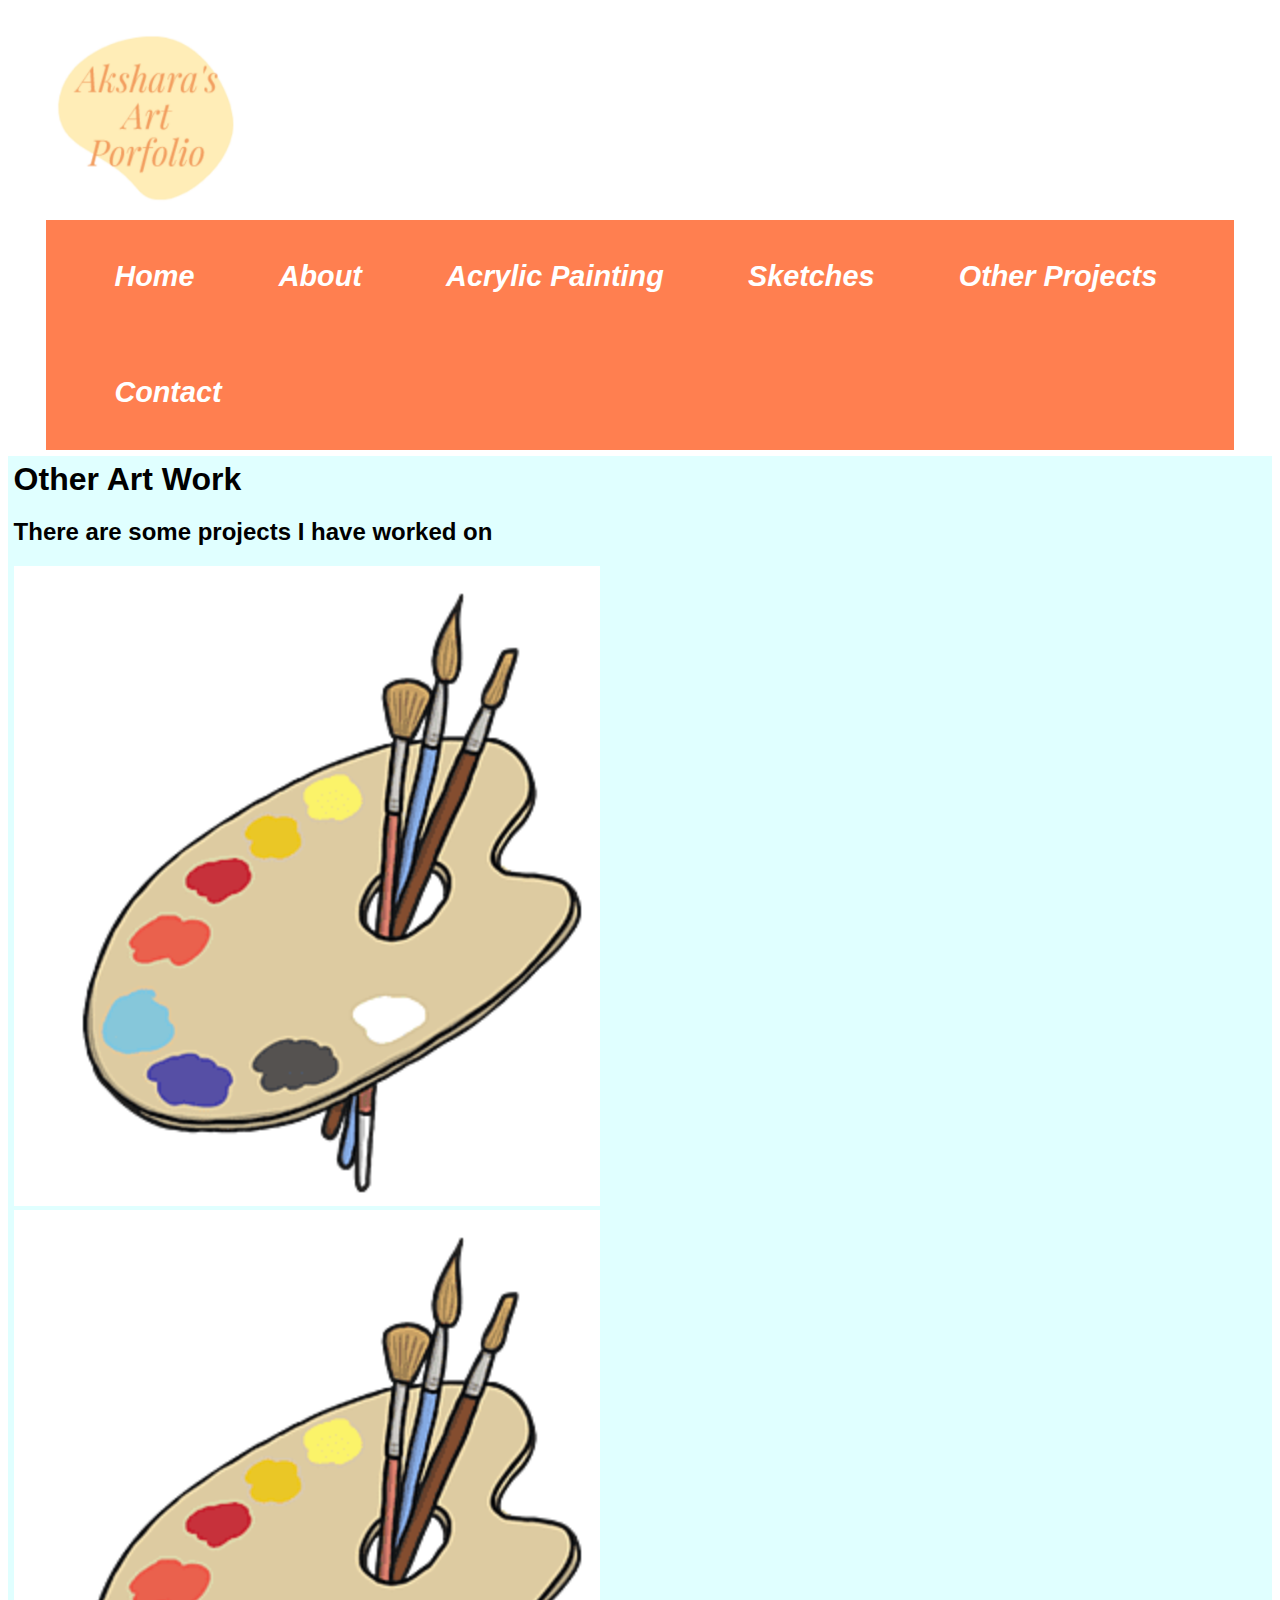
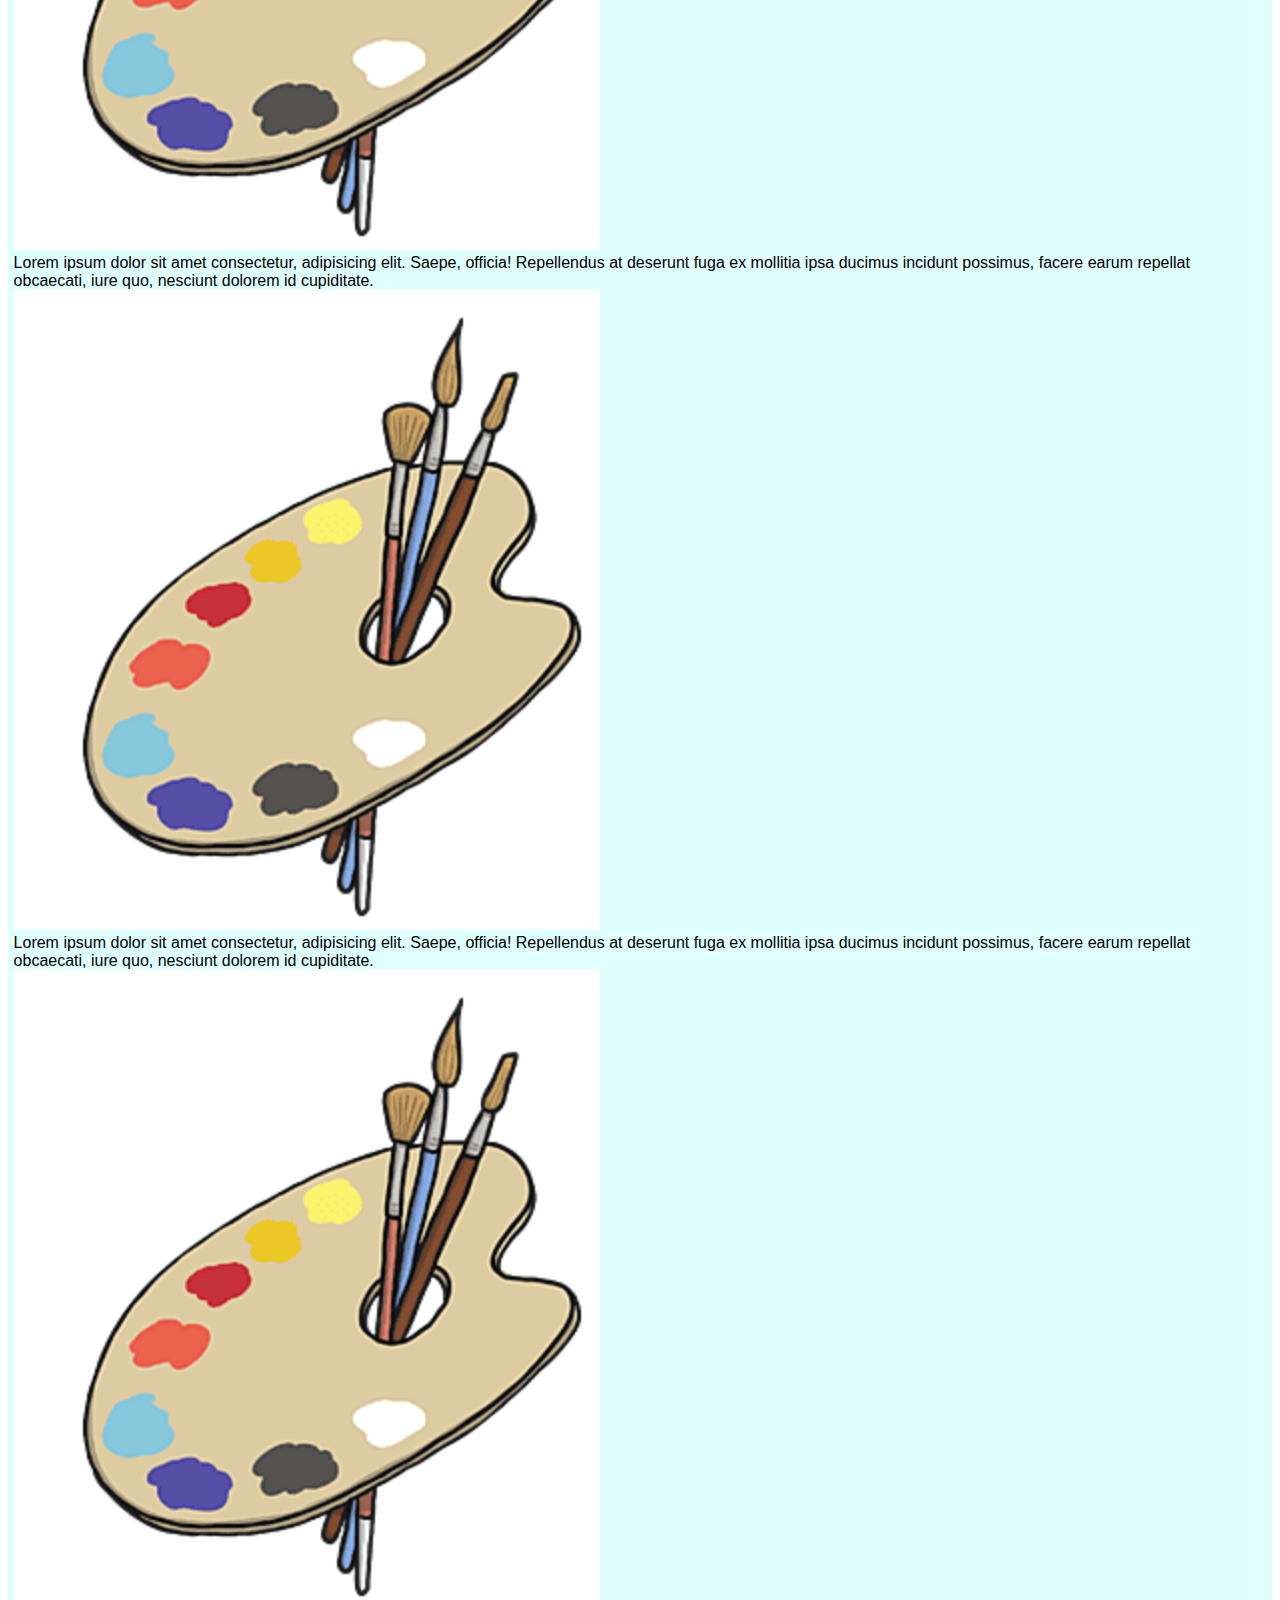
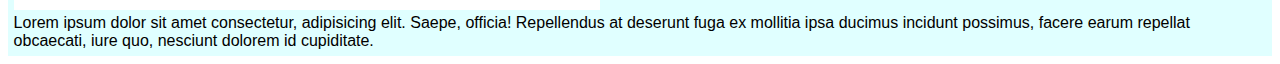
<file: others.html>
<!DOCTYPE html>
<html lang="en">
<head>
   <meta charset="UTF-8">
   <meta http-equiv="X-UA-Compatible" content="IE=edge">
   <meta name="viewport" content="width=, initial-scale=1.0">
   <title>Akshara's Art Portfolio</title>
   
   <link rel="stylesheet" href="style.css">
</head>
<body>
   
   
<header>
   
   <div class=" logo"><a href="#"><img src= "images 2.0/logo.png" alt="Image" height="200" width="200"></a>
      <nav>
         <ul>
         <li><a href="index.html">Home</a></li>
         <li><a href="about.html">About</a></li>
         <li><a href="acrylic.html">Acrylic Painting</a></li>
         <li><a href="sketches.html">Sketches</a></li>
         <li><a href="others.html">Other Projects</a></li>
         <li><a href="contact.html">Contact</a></li>
      </ul>
         
      </nav>
   </div>
</header>
  
   <section class="hero">
      <div class="hero-container">
           <title>European Travel Urban Destination</title>
          
            
           </style>
         </head>
         <body>
          <div class="thing">
         <header>
            <h1>Other Art Work</h1>
         <h2>There are some projects I have worked on</h2>
         
               <div class="hero">
                  <img src="images 2.0/Paint brushes.png"
               </div>
            </main>
            <aside>
               <div class="left"><img src="images 2.0/Paint brushes.png">
               </div>
            </aside>
            <footer>
               Lorem ipsum dolor sit amet consectetur, adipisicing elit. Saepe, officia! Repellendus at deserunt fuga ex mollitia ipsa ducimus incidunt possimus, facere earum repellat obcaecati, iure quo, nesciunt dolorem id cupiditate.
            </footer>
               <div class="middle"><img src="images 2.0/Paint brushes.png" alt="acrylic painting">
               </div>
            </aside>
            <footer>
               Lorem ipsum dolor sit amet consectetur, adipisicing elit. Saepe, officia! Repellendus at deserunt fuga ex mollitia ipsa ducimus incidunt possimus, facere earum repellat obcaecati, iure quo, nesciunt dolorem id cupiditate.
            </footer>
               <div class="right"><img src="images 2.0/Paint brushes.png"alt="acrylic painting">
               </div>
            </aside>
            <footer>
               Lorem ipsum dolor sit amet consectetur, adipisicing elit. Saepe, officia! Repellendus at deserunt fuga ex mollitia ipsa ducimus incidunt possimus, facere earum repellat obcaecati, iure quo, nesciunt dolorem id cupiditate.
            </footer>
          </div>
         </body>
         </html>
</file>
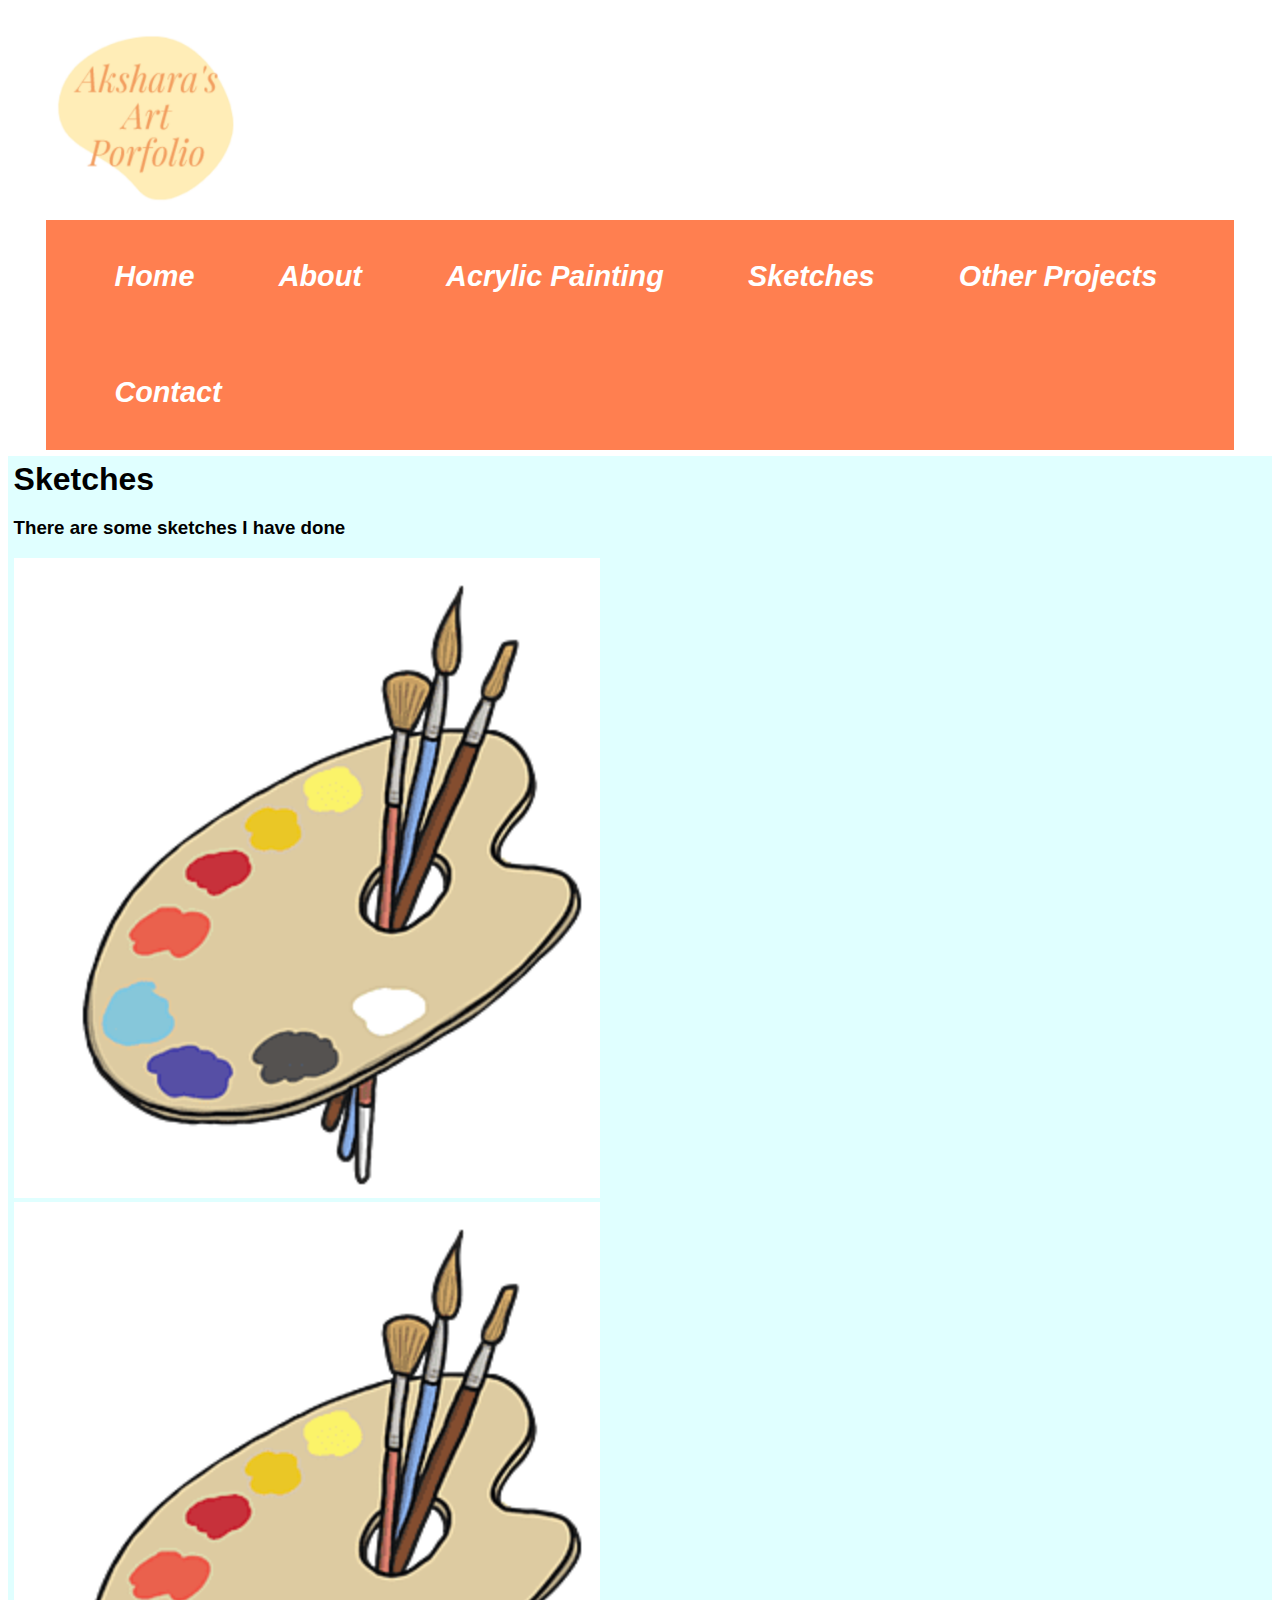
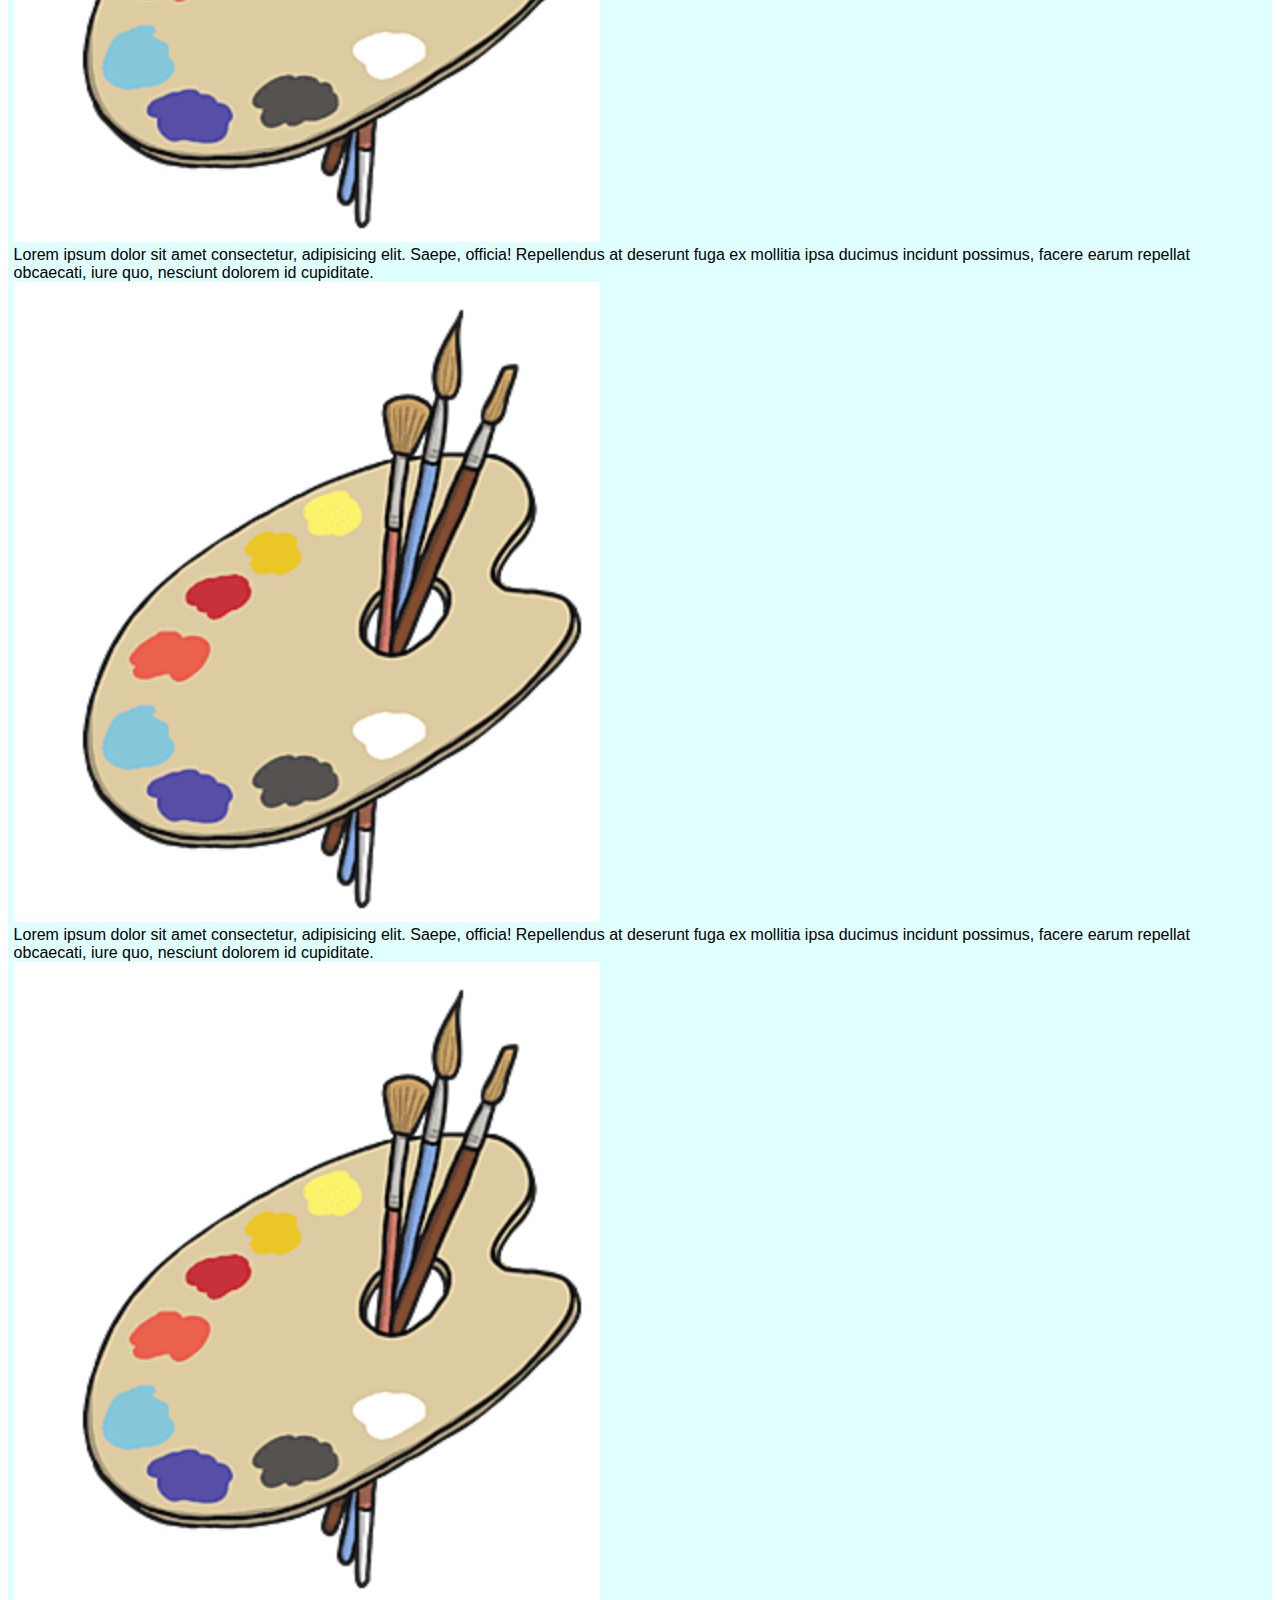
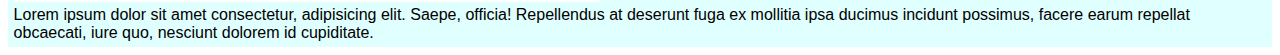
<file: sketches.html>
<!DOCTYPE html>
<html lang="en">
<head>
   <meta charset="UTF-8">
   <meta http-equiv="X-UA-Compatible" content="IE=edge">
   <meta name="viewport" content="width=, initial-scale=1.0">
   <title>Akshara's Art Portfolio</title>
   
   <link rel="stylesheet" href="style.css">
</head>
<body>
   
   
<header>
   
   <div class=" logo"><a href="#"><img src= "images 2.0/logo.png" alt="Image" height="200" width="200"></a>
      <nav>
         <ul>
         <li><a href="index.html">Home</a></li>
         <li><a href="about.html">About</a></li>
         <li><a href="acrylic.html">Acrylic Painting</a></li>
         <li><a href="sketches.html">Sketches</a></li>
         <li><a href="others.html">Other Projects</a></li>
         <li><a href="contact.html">Contact</a></li>
      </ul>
         
      </nav>
   </div>
</header>
  
   <section class="hero">
      <div class="hero-container">
           <title>European Travel Urban Destination</title>
          
            
           </style>
         </head>
         <body>
          <div class="thing">
         <header>
            <h1>Sketches</h1>
         <h3>There are some sketches I have done</h3>
         
               <div class="hero">
                  <img src="images 2.0/Paint brushes.png"
               </div>
            </main>
            <aside>
               <div class="left"><img src="images 2.0/Paint brushes.png">
               </div>
            </aside>
            <footer>
               Lorem ipsum dolor sit amet consectetur, adipisicing elit. Saepe, officia! Repellendus at deserunt fuga ex mollitia ipsa ducimus incidunt possimus, facere earum repellat obcaecati, iure quo, nesciunt dolorem id cupiditate.
            </footer>
               <div class="middle"><img src="images 2.0/Paint brushes.png" alt="acrylic painting">
               </div>
            </aside>
            <footer>
               Lorem ipsum dolor sit amet consectetur, adipisicing elit. Saepe, officia! Repellendus at deserunt fuga ex mollitia ipsa ducimus incidunt possimus, facere earum repellat obcaecati, iure quo, nesciunt dolorem id cupiditate.
            </footer>
               <div class="right"><img src="images 2.0/Paint brushes.png"alt="acrylic painting">
               </div>
            </aside>
            <footer>
               Lorem ipsum dolor sit amet consectetur, adipisicing elit. Saepe, officia! Repellendus at deserunt fuga ex mollitia ipsa ducimus incidunt possimus, facere earum repellat obcaecati, iure quo, nesciunt dolorem id cupiditate.
            </footer>
          </div>
         </body>
         </html>
</file>
<file: style.css>
*{
   box-sizing: border-box;
   margin: 10;
   padding: 10;
   font-family: 'Trebuchet MS', 'Lucida Sans Unicode', 'Lucida Grande', 'Lucida Sans', Arial, sans-serif;
}
.logo{
   overflow:hidden;
}

nav{
   height: 80p;
   background-color:coral;
   display: flex;
   justify-content: space-evenly;
   align-items: right;
   font-family: fantasy;
   font-size: x-large;
   padding: 0rem calc((100vw-1300px)/2)
}

.logo{
   color: red;
   font-size: 1.5rem;
   font-weight: 900;
   font-style: oblique;
   padding: 0 2rem;
}

nav a{
   text-align: none;
   color:white;
   padding: 0 1.5 rem;
   margin-right: 20px;
}
.cycle-slideshow{
   width: 100%;

}

.cycle-slideshow img{
   width: 100%;
}

.hero{
   background-color: lightcyan;
}

.hero-container{
   display: flex;
}

.column-left{
   display: flex;
   flex-direction: column;
   justify-content: center;
   align-items: flex-start;
   color: black;
   
   width: 20%;
}

.column-left h1{
   margin-bottom: 1rem;
   font-size: 3rem;
}

.column-left h1{
   margin-bottom: 2rem;
   font-size: 1.5rem;
   line-height: 1.5;
}

button{
   padding:1rem 3rem;
   font-size: 1rem;
   border: none;
   color: lightgoldenrodyellow;
   background: coral;
   cursor: pointer;
   border-radius:50px;
}

button:hover {
   background: white;
   color: #000;

}

.column-right{
   
   justify-content: center;
   align-items: center;
   
   width: 75%;
}

/*MEDIA QUERIES */
@media screen and (min-width: 200px) and (max-width: 480px){
   .cycle-slideshow{
      width: 100%;
   }
   .column-left{
      width: 100%;

   }
   .column-right{
      width: 100%;
   }
   .hero-container{
      flex-direction: columnx;
   }
   header h1{
      padding: .25em;
      text-align: center;
   }
   nav{
      font-size: 1.3 em;
      width: 80%
      margin 0 auto;
   }
   nav ul{
      margin: 0;
      padding: .1em;
   }
   nav a{
      background-color: coral;
      border-radius: 1em;
      list-style-type: none;
      width: 100%;
      margin-bottom:1 em
   }
   nav a{
      padding: .8em;
      display: inline-block;
      width: 100%
   }
}

@media screen and (min-width: 481px) and (max-width: 768px){
   header h1{
      padding: .6em;
      text-align: center;
   }
   nav{ 
      background-color: rgba (148,187,255,1.0);
      font-size: 1.4em;
      margin: 0;
      padding: 0;
      text-align: center;

   }
   nav ul{
      margin:0;
      padding: 0;
   }
   nav li{
      display: inline;
   }
   nav a{
      display: inline-block;
      padding: 1em;
      text-decoration: none;
   }
}

@media screen and (min-width: 200px){
   header{
      padding: .35em;
      width: 100%;
      overflow:hidden;  
   }
   header h1{
      display: inline;
   }
   nav{
      float: right;
   }
   nav ul{
      margin: 0;
      display: inline;
      padding-right: .15em;
   }
   nav ul li{
      display: inline-block;
      list-style-type: none;
      padding: .36e 1em;
   }
   nav ul li a{
      text-decoration: none;
      padding: 1em;
      display: block;
      color: white;
      font-size: 1.2em;
      line-height: 2em;
   }

}
</file>
